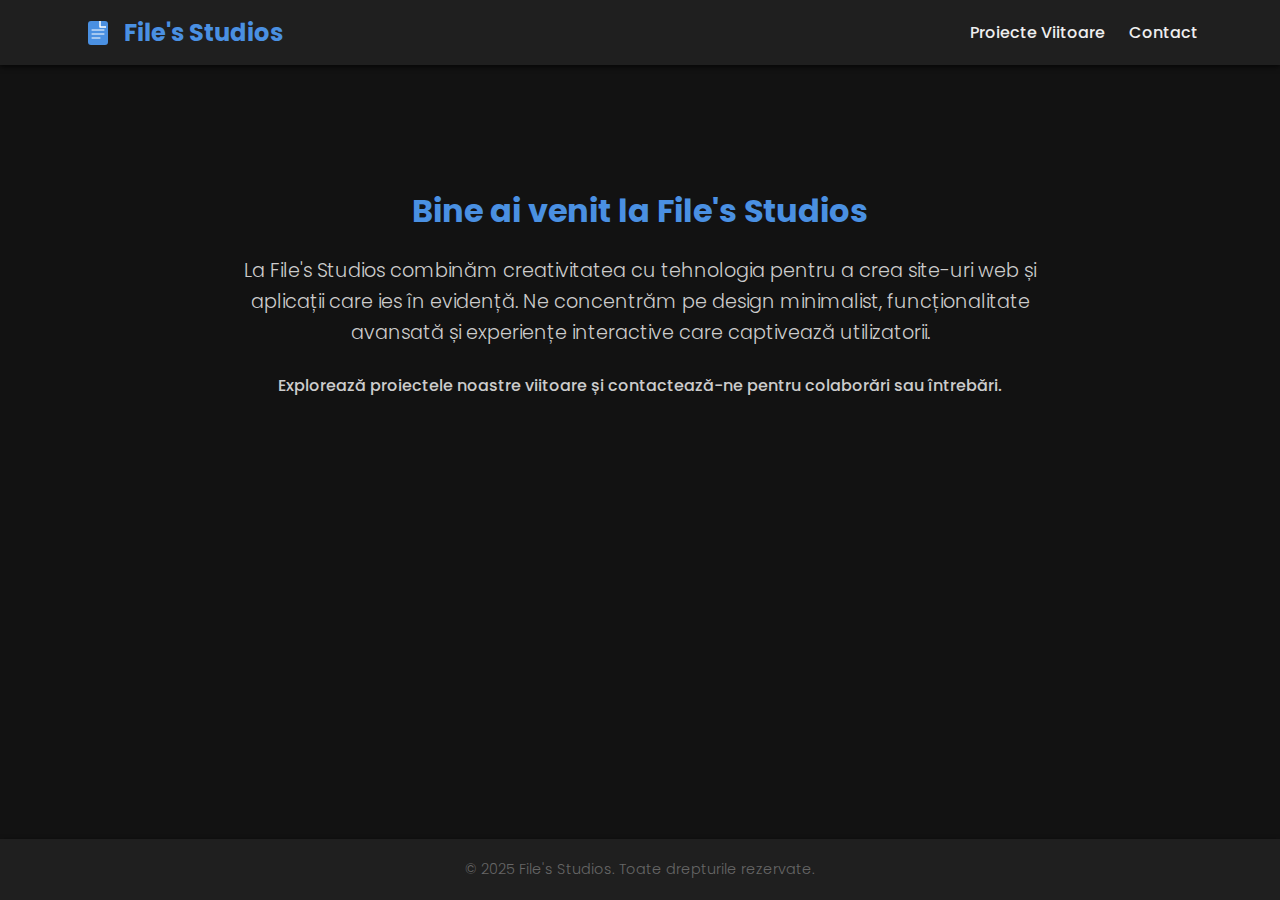
<file: index.html>
<!DOCTYPE html>
<html lang="ro">
<head>
  <meta charset="UTF-8" />
  <meta name="viewport" content="width=device-width, initial-scale=1" />
  <title>File's Studios - Creativitate și Tehnologie</title>
  <link href="https://fonts.googleapis.com/css2?family=Poppins:wght@300;500;700&display=swap" rel="stylesheet" />
  <link rel="stylesheet" href="style.css" />
</head>
<body>
  <header>
    <div class="container header-content" style="display:flex; justify-content: space-between; align-items: center;">
      <a href="index.html" class="logo" aria-label="File's Studios Home">
        <svg width="32" height="32" viewBox="0 0 64 64" xmlns="http://www.w3.org/2000/svg" aria-hidden="true" focusable="false" style="vertical-align: middle;">
          <rect x="12" y="8" width="40" height="48" rx="6" ry="6" fill="#4A90E2" />
          <path d="M36 8v12h12" fill="none" stroke="#fff" stroke-width="3" stroke-linejoin="round"/>
          <line x1="20" y1="26" x2="44" y2="26" stroke="#fff" stroke-width="2" stroke-linecap="round" />
          <line x1="20" y1="34" x2="44" y2="34" stroke="#fff" stroke-width="2" stroke-linecap="round" />
          <line x1="20" y1="42" x2="36" y2="42" stroke="#fff" stroke-width="2" stroke-linecap="round" />
        </svg>
        <span>File's Studios</span>
      </a>
      <nav>
        <a href="proiecte.html">Proiecte Viitoare</a>
        <a href="contact.html">Contact</a>
      </nav>
    </div>
  </header>

  <main>
    <section class="container" style="padding: 80px 20px; max-width: 900px; margin: 0 auto; color: #ccc; font-weight: 300; line-height: 1.6; text-align: center;">
      <h1 style="color:#4A90E2; font-weight:700; margin-bottom: 20px;">Bine ai venit la File's Studios</h1>
      <p style="font-size: 1.2rem;">
        La File's Studios combinăm creativitatea cu tehnologia pentru a crea site-uri web și aplicații care ies în evidență. Ne concentrăm pe design minimalist, funcționalitate avansată și experiențe interactive care captivează utilizatorii.
      </p>
      <p style="margin-top: 25px; font-weight: 500;">
        Explorează proiectele noastre viitoare și contactează-ne pentru colaborări sau întrebări.
      </p>
    </section>
  </main>

  <footer>
    &copy; 2025 File's Studios. Toate drepturile rezervate.
  </footer>
</body>
</html>
</file>
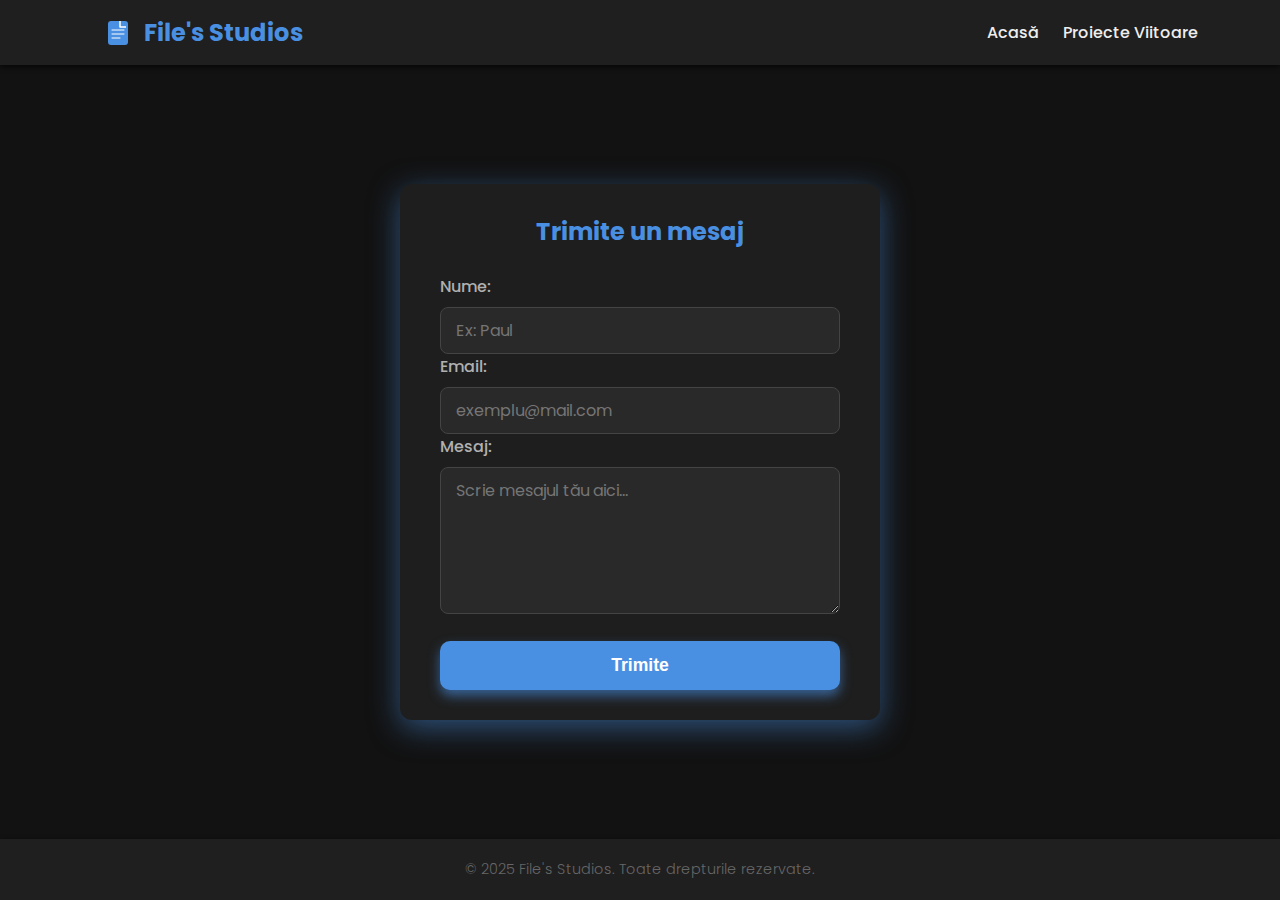
<file: contact.html>
<!DOCTYPE html>
<html lang="ro">
<head>
  <meta charset="UTF-8" />
  <meta name="viewport" content="width=device-width, initial-scale=1" />
  <title>Contact - File's Studios</title>
  <link href="https://fonts.googleapis.com/css2?family=Poppins:wght@300;500;700&display=swap" rel="stylesheet" />
  <link rel="stylesheet" href="style.css" />
  <style>
    body {
      background-color: #121212;
      color: #e0e0e0;
      font-family: 'Poppins', sans-serif;
      margin: 0;
      min-height: 100vh;
      display: flex;
      flex-direction: column;
    }
    header, footer {
      background-color: #1f1f1f;
      padding: 15px 20px;
      color: #eee;
      box-shadow: 0 2px 5px rgba(0,0,0,0.7);
    }
    header a, nav a {
      color: #eee;
      text-decoration: none;
      margin-left: 20px;
      font-weight: 500;
      transition: color 0.3s;
    }
    header a:hover, nav a:hover {
      color: #4A90E2;
    }
    header .logo {
      font-weight: 700;
      font-size: 1.5rem;
      display: flex;
      align-items: center;
      gap: 10px;
      color: #4A90E2;
      text-decoration: none;
    }
    main {
      flex-grow: 1;
      display: flex;
      justify-content: center;
      align-items: center;
      padding: 50px 15px;
    }
    .contact-form {
      background-color: #1e1e1e;
      border-radius: 12px;
      box-shadow: 0 8px 30px rgba(74, 144, 226, 0.5);
      padding: 30px 40px;
      max-width: 480px;
      width: 100%;
    }
    .contact-form h2 {
      text-align: center;
      margin-bottom: 25px;
      color: #4A90E2;
      font-weight: 700;
    }
    label {
      display: block;
      margin-bottom: 8px;
      font-weight: 500;
      color: #b0b0b0;
    }
    input[type="text"],
    input[type="email"],
    textarea {
      width: 100%;
      background-color: #292929;
      border: 1.5px solid #444;
      border-radius: 8px;
      padding: 10px 15px;
      font-size: 1rem;
      color: #eee;
      resize: vertical;
      transition: border-color 0.3s;
      font-family: 'Poppins', sans-serif;
    }
    input[type="text"]:focus,
    input[type="email"]:focus,
    textarea:focus {
      outline: none;
      border-color: #4A90E2;
      box-shadow: 0 0 8px #4A90E2;
      background-color: #222;
    }
    button.cta {
      margin-top: 20px;
      width: 100%;
      background-color: #4A90E2;
      border: none;
      border-radius: 10px;
      padding: 14px 0;
      font-size: 1.1rem;
      font-weight: 700;
      color: #fff;
      cursor: pointer;
      transition: background-color 0.3s;
      box-shadow: 0 6px 12px rgba(74,144,226,0.6);
    }
    button.cta:hover,
    button.cta:focus {
      background-color: #357ABD;
      box-shadow: 0 8px 20px rgba(53,122,189,0.8);
      outline: none;
    }
    footer {
      text-align: center;
      font-weight: 300;
      font-size: 0.9rem;
      color: #666;
      padding: 20px 10px;
      user-select: none;
    }
    @media (max-width: 520px) {
      .contact-form {
        padding: 20px 25px;
      }
    }
  </style>
</head>
<body>
  <header>
    <div class="container header-content" style="display:flex; justify-content: space-between; align-items: center;">
      <a href="index.html" class="logo" aria-label="File's Studios Home">
        <svg width="32" height="32" viewBox="0 0 64 64" xmlns="http://www.w3.org/2000/svg" aria-hidden="true" focusable="false" style="vertical-align: middle;">
          <rect x="12" y="8" width="40" height="48" rx="6" ry="6" fill="#4A90E2" />
          <path d="M36 8v12h12" fill="none" stroke="#fff" stroke-width="3" stroke-linejoin="round"/>
          <line x1="20" y1="26" x2="44" y2="26" stroke="#fff" stroke-width="2" stroke-linecap="round" />
          <line x1="20" y1="34" x2="44" y2="34" stroke="#fff" stroke-width="2" stroke-linecap="round" />
          <line x1="20" y1="42" x2="36" y2="42" stroke="#fff" stroke-width="2" stroke-linecap="round" />
        </svg>
        <span>File's Studios</span>
      </a>
      <nav>
        <a href="index.html">Acasă</a>
        <a href="proiecte.html">Proiecte Viitoare</a>
      </nav>
    </div>
  </header>

  <main>
    <section class="contact-form" role="form" aria-labelledby="contactTitle">
      <h2 id="contactTitle">Trimite un mesaj</h2>
      <form action="https://formspree.io/f/mqaqngjl" method="POST" class="form" novalidate>
        <label for="nume">Nume:</label>
        <input type="text" id="nume" name="nume" placeholder="Ex: Paul" required autocomplete="name" />

        <label for="email">Email:</label>
        <input type="email" id="email" name="email" placeholder="exemplu@mail.com" required autocomplete="email" />

        <label for="mesaj">Mesaj:</label>
        <textarea id="mesaj" name="mesaj" rows="5" placeholder="Scrie mesajul tău aici..." required></textarea>

        <button type="submit" class="cta" aria-label="Trimite mesajul">Trimite</button>
      </form>
    </section>
  </main>

  <footer>
    &copy; 2025 File's Studios. Toate drepturile rezervate.
  </footer>
</body>
</html>
</file>
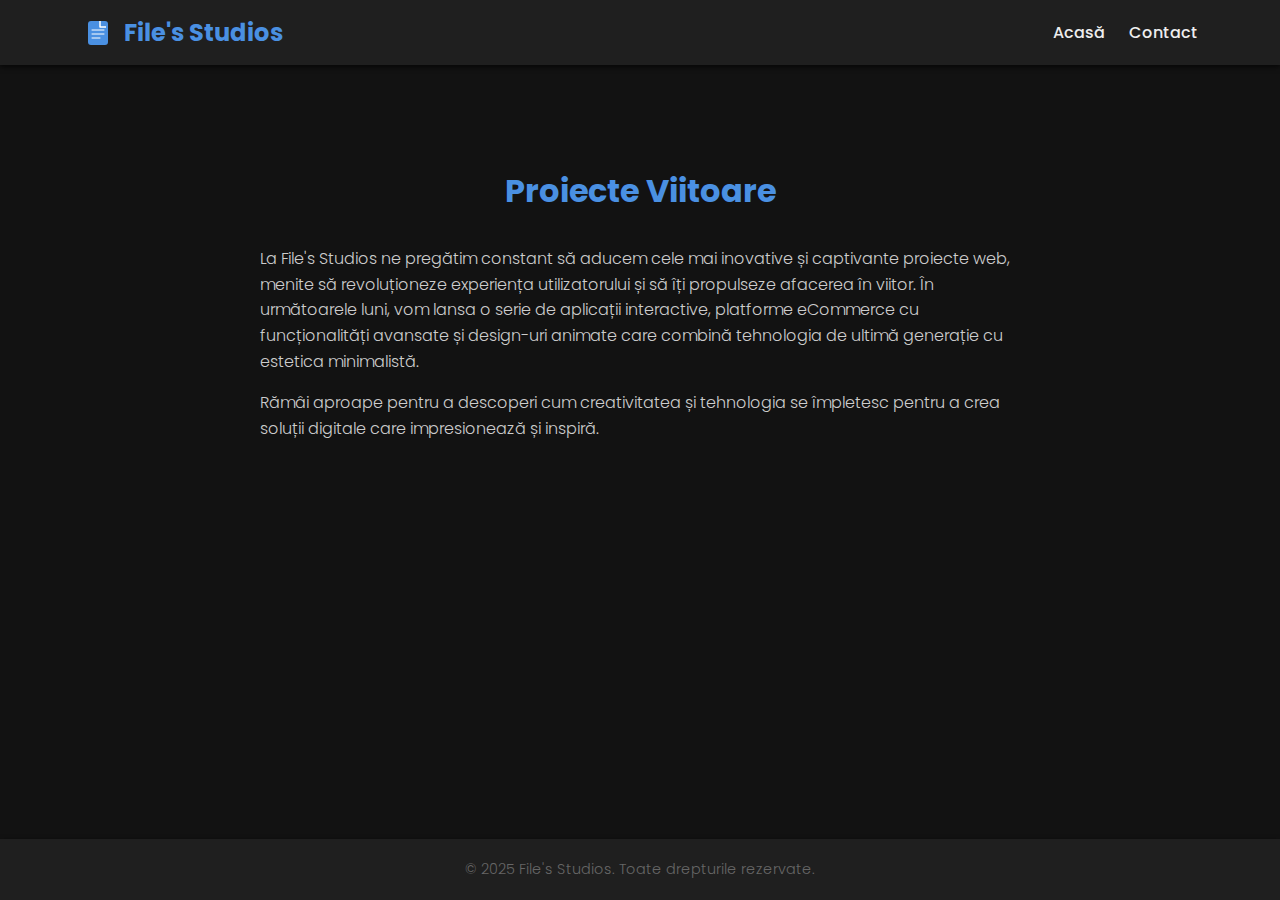
<file: proiecte.html>
<!DOCTYPE html>
<html lang="ro">
<head>
  <meta charset="UTF-8" />
  <meta name="viewport" content="width=device-width, initial-scale=1" />
  <title>Proiecte Viitoare - File's Studios</title>
  <link href="https://fonts.googleapis.com/css2?family=Poppins:wght@300;500;700&display=swap" rel="stylesheet" />
  <link rel="stylesheet" href="style.css" />
</head>
<body>
  <header>
    <div class="container header-content" style="display:flex; justify-content: space-between; align-items: center;">
      <a href="index.html" class="logo" aria-label="File's Studios Home">
        <svg width="32" height="32" viewBox="0 0 64 64" xmlns="http://www.w3.org/2000/svg" aria-hidden="true" focusable="false" style="vertical-align: middle;">
          <rect x="12" y="8" width="40" height="48" rx="6" ry="6" fill="#4A90E2" />
          <path d="M36 8v12h12" fill="none" stroke="#fff" stroke-width="3" stroke-linejoin="round"/>
          <line x1="20" y1="26" x2="44" y2="26" stroke="#fff" stroke-width="2" stroke-linecap="round" />
          <line x1="20" y1="34" x2="44" y2="34" stroke="#fff" stroke-width="2" stroke-linecap="round" />
          <line x1="20" y1="42" x2="36" y2="42" stroke="#fff" stroke-width="2" stroke-linecap="round" />
        </svg>
        <span>File's Studios</span>
      </a>
      <nav>
        <a href="index.html">Acasă</a>
        <a href="contact.html">Contact</a>
      </nav>
    </div>
  </header>

  <main>
    <section class="container" style="padding: 60px 20px; max-width: 800px; margin: 0 auto; color: #ccc; font-weight: 300; line-height: 1.6;">
      <h1 class="centered-title" style="text-align:center; color:#4A90E2; font-weight:700; margin-bottom: 30px;">Proiecte Viitoare</h1>
      <p>
        La File's Studios ne pregătim constant să aducem cele mai inovative și captivante proiecte web, menite să revoluționeze experiența utilizatorului și să îți propulseze afacerea în viitor. În următoarele luni, vom lansa o serie de aplicații interactive, platforme eCommerce cu funcționalități avansate și design-uri animate care combină tehnologia de ultimă generație cu estetica minimalistă.  
      </p>
      <p>
        Rămâi aproape pentru a descoperi cum creativitatea și tehnologia se împletesc pentru a crea soluții digitale care impresionează și inspiră.
      </p>
    </section>
  </main>

  <footer>
    &copy; 2025 File's Studios. Toate drepturile rezervate.
  </footer>
</body>
</html>
</file>
<file: style.css>
/* Reseturi și font */
* {
  box-sizing: border-box;
}

body {
  background-color: #121212;
  color: #e0e0e0;
  font-family: 'Poppins', sans-serif;
  margin: 0;
  min-height: 100vh;
  display: flex;
  flex-direction: column;
}

.container {
  width: 90%;
  max-width: 1200px;
  margin: 0 auto;
}

/* Header & Nav */
header, footer {
  background-color: #1f1f1f;
  padding: 15px 20px;
  color: #eee;
  box-shadow: 0 2px 5px rgba(0,0,0,0.7);
}

.header-content {
  display: flex;
  justify-content: space-between;
  align-items: center;
}

.logo {
  font-weight: 700;
  font-size: 1.5rem;
  display: flex;
  align-items: center;
  gap: 10px;
  color: #4A90E2;
  text-decoration: none;
}

.logo svg {
  vertical-align: middle;
}

nav a {
  color: #eee;
  text-decoration: none;
  margin-left: 20px;
  font-weight: 500;
  transition: color 0.3s;
}

nav a:hover,
header a:hover {
  color: #4A90E2;
}

/* Main content styling */
main {
  flex-grow: 1;
  padding: 40px 0;
}

/* Typography */
h1, h2, h3, h4, h5, h6 {
  margin-top: 0;
  font-weight: 700;
}

.centered-title {
  text-align: center;
  color: #4A90E2;
}

/* Footer */
footer {
  text-align: center;
  font-weight: 300;
  font-size: 0.9rem;
  color: #666;
  padding: 20px 10px;
  user-select: none;
}

/* Responsive */
@media (max-width: 520px) {
  nav a {
    margin-left: 10px;
    font-size: 0.9rem;
  }

  .container {
    width: 95%;
  }
}
</file>
